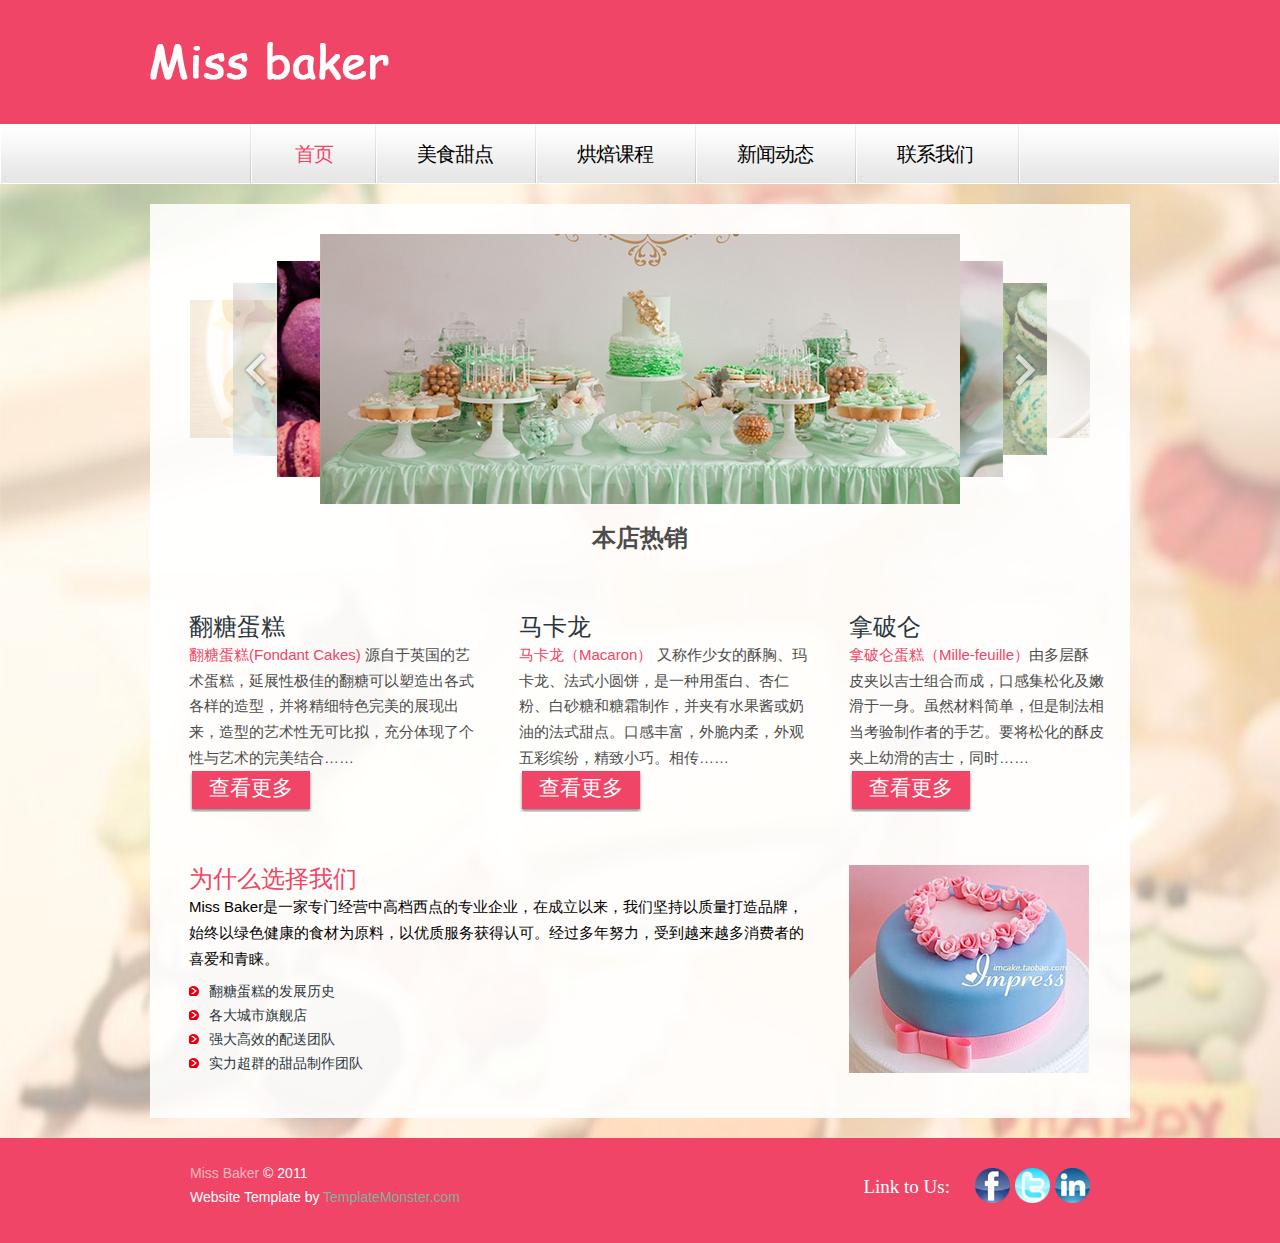
<file: index.html>
<!DOCTYPE html>
<html lang="zh">
<head>
    <title></title>
    <meta charset="utf-8">
    <link rel="stylesheet" href="styles/layout.css" type="text/css" media="screen">
    <link rel="stylesheet" href="styles/reset.css" type="text/css" media="screen">
    <link rel="stylesheet" href="styles/style.css" type="text/css" media="screen">
    <link type="text/css" rel="stylesheet" href="styles/carousel.css">
    <script type="text/javascript" src="js/jquery.js"></script>
    <script type="text/javascript" src="js/carousel.js"></script>
</head>
<body id="page1">

	<div class="extra">
		<header>
			<div class="top-row">
				<div class="main">
					<div class="wrapper" >
						<h1><a href="index.html">MissBaker</a></h1>

					</div>
				</div>
			</div>
			<div class="menu-row">
				<div class="menu-border">
					<div class="main">
						<nav>
							<ul class="menu">
								<li><a class="active" href="index.html">首页</a></li>
								<li><a href="list.html">美食甜点</a></li>
								<li><a href="course.html">烘焙课程</a></li>
								<li><a href="news.html">新闻动态</a></li>
								<li class="last"><a href="contact.html">联系我们</a></li>
							</ul>
						</nav>
					</div>
				</div>
			</div>
			<div class="ic">More Website Templates @ TemplateMonster.com - September 26, 2011!</div>
		</header>


		<!--==============================content================================-->
		<div class="inner">
			<div class="main">
				<section id="content">
					<div class="slider">
						<div class="J_Poster poster-main" data-setting='{
						                                                                                    "width":900,
						                                                                                    "height":270,
						                                                                                    "posterWidth":640,
						                                                                                    "posterHeight":270,
						                                                                                    "scale":0.8,
						                                                                                    "autoPlay":true,
						                                                                                    "delay":3000,
						                                                                                    "speed":300
																											}'>
							<div class="poster-btn poster-prev-btn"></div>
						    <ul class="poster-list">
						    	<li class="poster-item"><a href="#"><img src="images/1.jpg" width="100%" height="100%"></a></li>
						        <li class="poster-item"><a href="#"><img src="images/2.jpg" width="100%" height="100%"></a></li>
						        <li class="poster-item"><a href="#"><img src="images/3.jpg" width="100%" height="100%"></a></li>
						        <li class="poster-item"><a href="#"><img src="images/4.jpg" width="100%" height="100%"></a></li>
						        <li class="poster-item"><a href="#"><img src="images/5.jpg" width="100%" height="100%"></a></li>
						        <li class="poster-item"><a href="#"><img src="images/2.jpg" width="100%" height="100%"></a></li>
						        <li class="poster-item"><a href="#"><img src="images/3.jpg" width="100%" height="100%"></a></li>
						    </ul>
						    <div class="poster-btn poster-next-btn"></div>
						</div>
						<h4>本店热销</h4>
						<script>

						$(function(){
							Carousel.init($(".J_Poster"));<!--初始化传进来的所有集合-->
						});
						</script>
					</div>
					<div class="bg">
						<div class="padding">
							<div class="wrapper">
								<article class="col-1">
									<h3>翻糖蛋糕</h3>
									<p> <a class="link" href="http://www.weibo.com/u/2611921125/home?wvr=5/" target="_blank">翻糖蛋糕(Fondant Cakes)</a> 源自于英国的艺术蛋糕，延展性极佳的翻糖可以塑造出各式各样的造型，并将精细特色完美的展现出来，造型的艺术性无可比拟，充分体现了个性与艺术的完美结合……</p>
									<div class="relative">
										<a class="button-2" href="#">查看更多</a>
									</div>
								</article>
								<article class="col-1">
									<h3>马卡龙</h3>
									<p><a class="link" target="_blank" href="http://www.weibo.com/u/2611921125/home?wvr=5/">马卡龙（Macaron）</a> 又称作少女的酥胸、玛卡龙、法式小圆饼，是一种用蛋白、杏仁粉、白砂糖和糖霜制作，并夹有水果酱或奶油的法式甜点。口感丰富，外脆内柔，外观五彩缤纷，精致小巧。相传……</p>
									<div class="relative">
										<a class="button-2" href="#">查看更多</a>
									</div>
								</article>
								<article class="col-2">
									<h3>拿破仑</h3>
									<p><a class="link" href="http://www.weibo.com/u/2611921125/home?wvr=5">拿破仑蛋糕（Mille-feuille）</a>由多层酥皮夹以吉士组合而成，口感集松化及嫩滑于一身。虽然材料简单，但是制法相当考验制作者的手艺。要将松化的酥皮夹上幼滑的吉士，同时……</p>
									<div class="relative">
										<a class="button-2" href="#">查看更多</a>
									</div>
								</article>
							</div>
						</div>
					</div>
					<div class="padding-2">
						<div class="indent-top">
							<div class="wrapper">
								<article class="col-3">
									<h4><strong>为什么选择我们</strong></h4>
									<p class="color-2 p1">Miss Baker是一家专门经营中高档西点的专业企业，在成立以来，我们坚持以质量打造品牌，始终以绿色健康的食材为原料，以优质服务获得认可。经过多年努力，受到越来越多消费者的喜爱和青睐。</p>
									<ul class="list-1">
										<li><a href="#">翻糖蛋糕的发展历史</a></li>
										<li><a href="#">各大城市旗舰店</a></li>
										<li><a href="#">强大高效的配送团队</a></li>
										<li><a href="#">实力超群的甜品制作团队</a></li>
									</ul>
								</article>
								<div class="extra-wrap">
									<a href="#"><img src="images/banner-1.jpg" alt="" /></a>
								</div>
							</div>
						</div>
					</div>
				</section>
				<div class="block"></div>
			</div>
		</div>
	</div>
	<footer>
		<div class="padding">
			<div class="main">
				<div class="wrapper">
					<div class="fleft footer-text">
						<span>Miss Baker</span> &copy; 2011
						<strong>Website Template by <a rel="nofollow" class="link" target="_blank" href="http://www.weibo.com/u/2611921125/home?wvr=5/">TemplateMonster.com</a></strong>
						<!-- {%FOOTER_LINK} -->
					</div>
					<ul class="list-services">
						<li>Link to Us:</li>
						<li><a class="tooltips" title="facebook" href="#"></a></li>
						<li class="item-1"><a class="tooltips" title="twitter" href="#"></a></li>
						<li class="item-2"><a class="tooltips" title="linkedin" href="#"></a></li>
					</ul>
				</div>
			</div>
		</div>
	</footer>
</body>
</html>
</file>
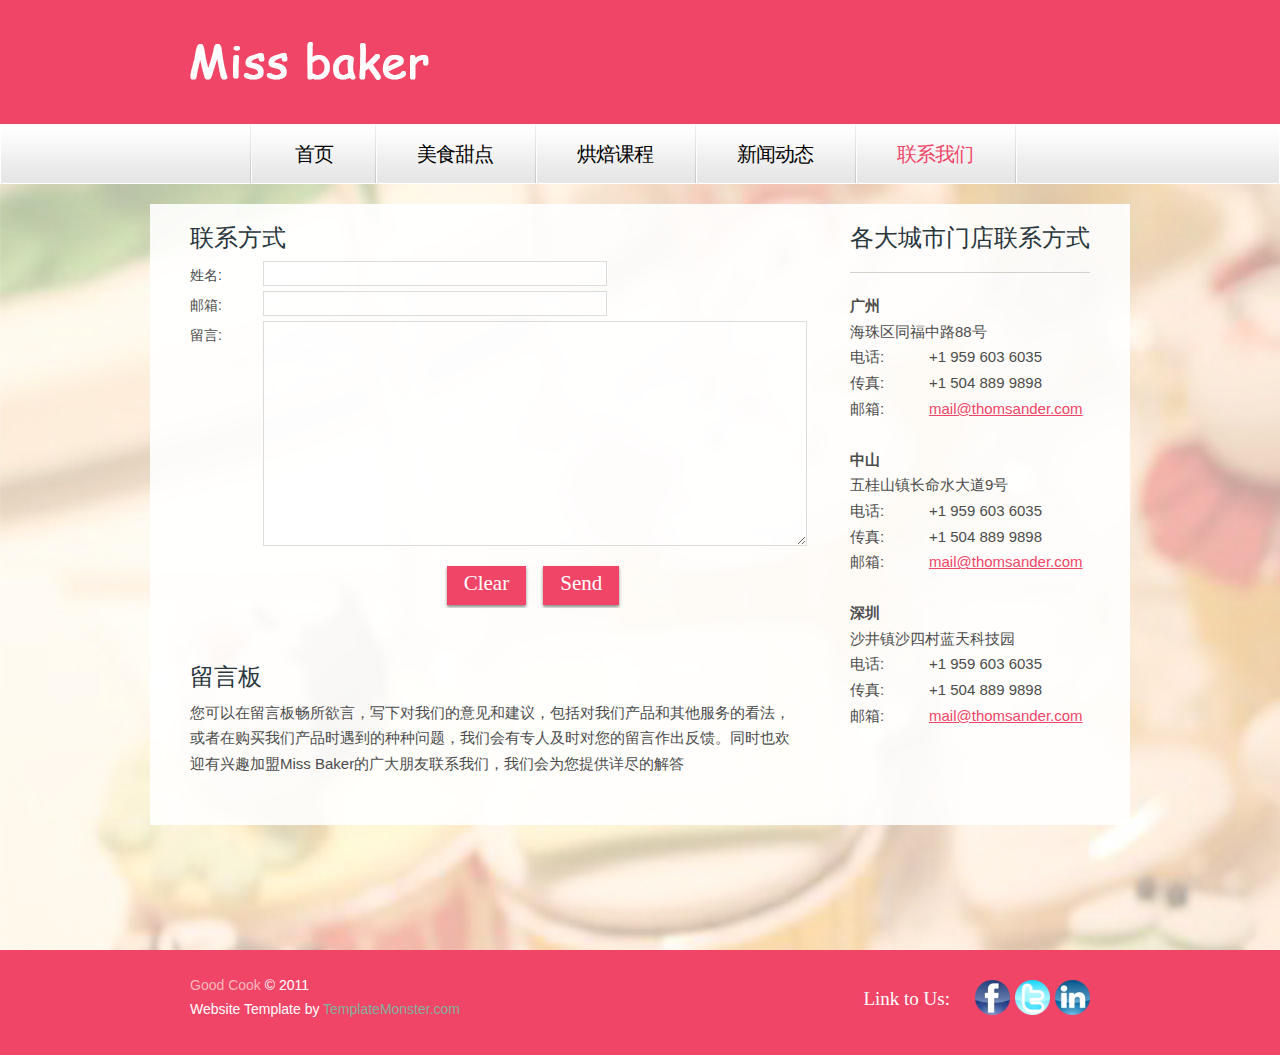
<file: contact.html>
<!DOCTYPE html>
<html lang="zh">
<head>
    <title></title>
    <meta charset="utf-8">
    <link rel="stylesheet" href="styles/layout.css" type="text/css" media="screen">
    <link rel="stylesheet" href="styles/reset.css" type="text/css" media="screen">
    <link rel="stylesheet" href="styles/style.css" type="text/css" media="screen">

</head>
<body id="page5">
	<div id="bgSlider"></div>
		<!--==============================header=================================-->
		<header>
			<div class="top-row">
				<div class="main">
					<div class="wrapper" >
						<h1><a href="index.html">联系我们</a></h1>

					</div>
				</div>
			</div>
			<div class="menu-row">
				<div class="menu-border">
					<div class="main">
						<nav>
							<ul class="menu">
								<li><a href="index.html">首页</a></li>
								<li><a href="list.html">美食甜点</a></li>
								<li><a href="course.html">烘焙课程</a></li>
								<li><a href="news.html">新闻动态</a></li>
								<li><a class="active" href="contact.html">联系我们</a></li>
							</ul>
						</nav>
					</div>
				</div>
			</div>
			<div class="ic">More Website Templates @ TemplateMonster.com - September 26, 2011!</div>
		</header>
		<!--==============================content================================-->
		<div class="inner">
			<div class="main">
				<section id="content">
					<div class="indent">
						<div class="wrapper">
							<article class="col-1">
								<div class="indent-left">
									<h3>联系方式</h3>
									<div class="p3">
										<form id="contact-form" method="post" autocomplete="off" enctype="multipart/form-data">                    
											<label><span class="text-form">姓名:</span><input name="p1" type="text" /></label>
											<label><span class="text-form">邮箱:</span><input name="p2" type="text" /></label>                              
											<div class="wrapper">
												<div class="text-form">留言:</div>
												<div class="extra-wrap">
													<textarea></textarea>
													<div class="clear"></div>
													<div class="buttons">
														<a class="button-2" href="#" onClick="document.getElementById('contact-form').reset()">Clear</a>
														<a class="button-2" href="#" onClick="document.getElementById('contact-form').submit()">Send</a>
													</div> 
												</div>
											</div>            					
										</form>
									</div>
								</div>
								<div class="bg">
									<div class="padding">
										<h3>留言板</h3>
										您可以在留言板畅所欲言，写下对我们的意见和建议，包括对我们产品和其他服务的看法，或者在购买我们产品时遇到的种种问题，我们会有专人及时对您的留言作出反馈。同时也欢迎有兴趣加盟Miss Baker的广大朋友联系我们，我们会为您提供详尽的解答
									</div>
								</div>
							</article>
							<article class="col-2">
								<h3 class="border-bot indent-bot">各大城市门店联系方式</h3>
								<div class="img-indent-bot">
									<h6>广州</h6>
									<dl>
										<dt>海珠区同福中路88号</dt>
										<dd><span>电话:</span>  +1 959 603 6035</dd>
										<dd><span>传真:</span>  +1 504 889 9898</dd>
										<dd><span>邮箱:</span><a href="#">mail@thomsander.com</a></dd>
									</dl>
								</div>
								<div class="img-indent-bot">
									<h6>中山</h6>
									<dl>
										<dt>五桂山镇长命水大道9号</dt>
										<dd><span>电话:</span>  +1 959 603 6035</dd>
										<dd><span>传真:</span>  +1 504 889 9898</dd>
										<dd><span>邮箱:</span><a href="#">mail@thomsander.com</a></dd>
									</dl>
								</div>
								<div class="img-indent-bot">
									<h6>深圳</h6>
									<dl>
										<dt>沙井镇沙四村蓝天科技园</dt>
										<dd><span>电话:</span>  +1 959 603 6035</dd>
										<dd><span>传真:</span>  +1 504 889 9898</dd>
										<dd><span>邮箱:</span><a href="#">mail@thomsander.com</a></dd>
									</dl>
								</div>
							</article>
						</div>
					</div>
				</section>
				<div class="block"></div>
			</div>
		</div>
	</div>
	<!--==============================footer=================================-->
	<footer>
		<div class="padding">
			<div class="main">
				<div class="wrapper">
					<div class="fleft footer-text">
						<span>Good Cook</span> &copy; 2011
						<strong>Website Template by <a rel="nofollow" class="link" target="_blank" href="http://www.templatemonster.com/">TemplateMonster.com</a></strong>
					</div>
					<ul class="list-services">
						<li>Link to Us:</li>
						<li><a class="tooltips" title="facebook" href="#"></a></li>
						<li class="item-1"><a class="tooltips" title="twitter" href="#"></a></li>
						<li class="item-2"><a class="tooltips" title="linkedin" href="#"></a></li>
					</ul>
				</div>
			</div>
		</div>
	</footer>
	<script type="text/javascript"> Cufon.now(); </script>
</body>
</html>
</file>
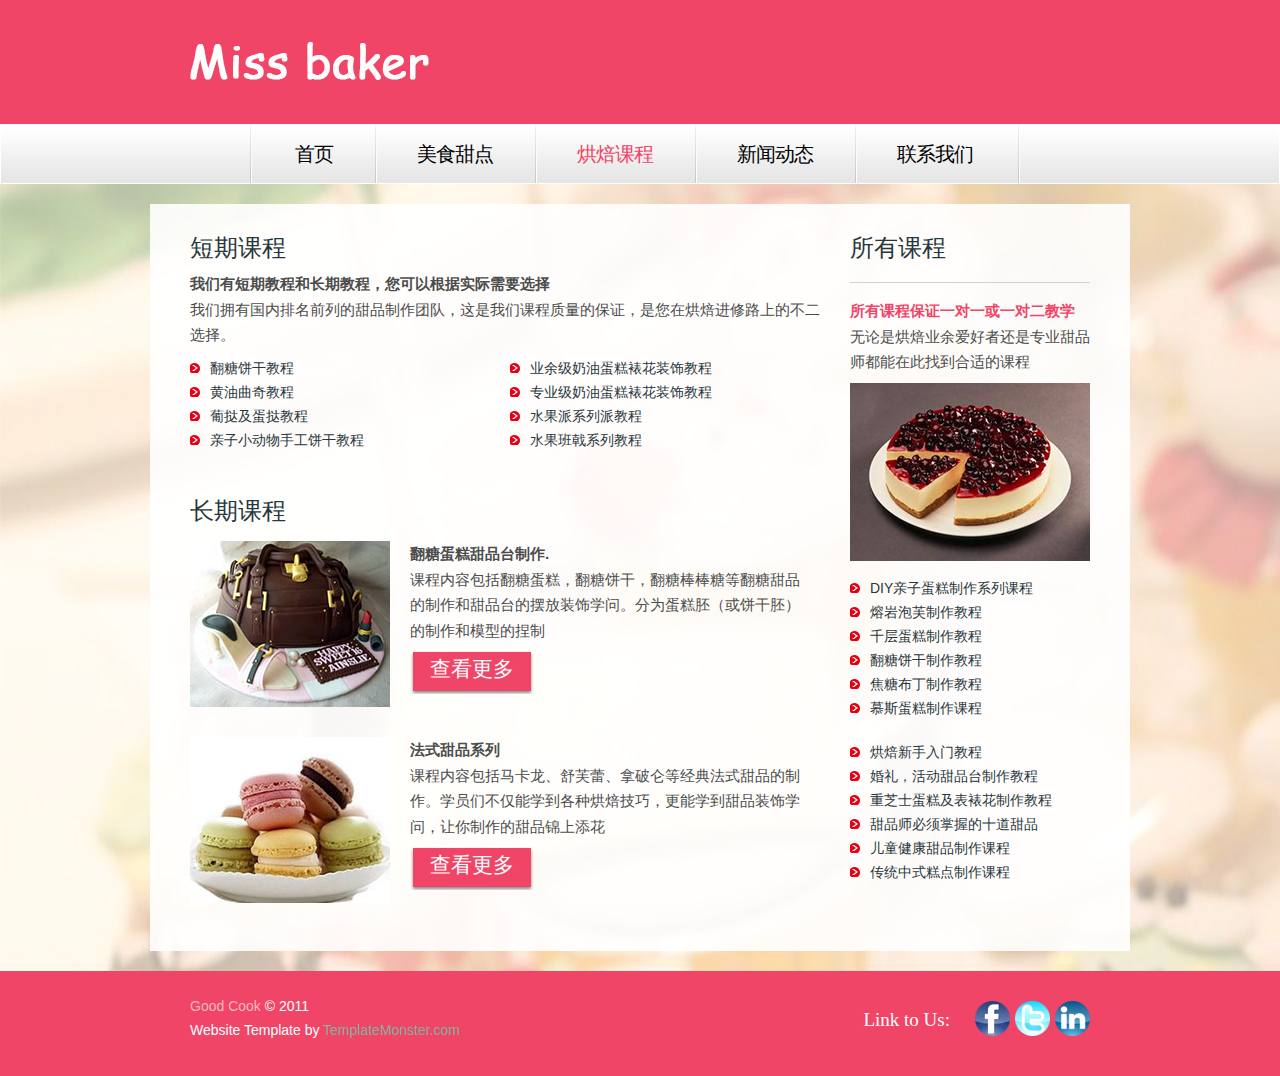
<file: course.html>
<!DOCTYPE html>
<html lang="en">
<head>
    <title></title>
    <meta charset="utf-8">
    <link rel="stylesheet" href="styles/layout.css" type="text/css" media="screen">
    <link rel="stylesheet" href="styles/reset.css" type="text/css" media="screen">
    <link rel="stylesheet" href="styles/style.css" type="text/css" media="screen">

</head>
<body id="page3">

	<div class="extra">
        <!--==============================header=================================-->
        <header>
        	<div class="top-row">
        		<div class="main">
        			<div class="wrapper" >
        				<h1><a href="index.html">MissBaker</a></h1>
        			</div>
        		</div>
        	</div>
        	<div class="menu-row">
        		<div class="menu-border">
        			<div class="main">
        				<nav>
        					<ul class="menu">
        						<li><a href="index.html">首页</a></li>
        						<li><a href="list.html">美食甜点</a></li>
        						<li><a class="active" href="course.html">烘焙课程</a></li>
        						<li><a href="news.html">新闻动态</a></li>
        						<li class="last"><a href="contact.html">联系我们</a></li>
        					</ul>
        				</nav>
        			</div>
        		</div>
        	</div>
        	<div class="ic">More Website Templates @ TemplateMonster.com - September 26, 2011!</div>
        </header>
        <!--==============================content================================-->
        <div class="inner">
            <div class="main">
                <section id="content">
                    <div class="indent">
                    	<div class="wrapper">
                        	<article class="col-1">
                                <div class="indent-left">
                                    <h3>短期课程</h3>
                                    <h6>我们有短期教程和长期教程，您可以根据实际需要选择</h6>
                                    <p class="p1">我们拥有国内排名前列的甜品制作团队，这是我们课程质量的保证，是您在烘焙进修路上的不二选择。</p>
                                    <div class="wrapper indent-bot">
                                    	<div class="column-1">
                                        	<ul class="list-1">
                                            	<li><a href="#">翻糖饼干教程</a></li>
                                                <li><a href="#">黄油曲奇教程</a></li>
                                                <li><a href="#">葡挞及蛋挞教程</a></li>
                                                <li><a href="#">亲子小动物手工饼干教程</a></li> 
                                            </ul>
                                        </div>
                                        <div class="column-2">
                                        	<ul class="list-1">
                                            	<li><a href="#">业余级奶油蛋糕裱花装饰教程</a></li>
                                                <li><a href="#">专业级奶油蛋糕裱花装饰教程</a></li>
                                                <li><a href="#">水果派系列派教程</a></li>
                                                <li><a href="#">水果班戟系列教程</a></li> 
                                            </ul>
                                        </div>
                                    </div>
                                </div>
                                <div class="bg">
                                    <div class="padding">
                                        <h3 class="p2">长期课程</h3>
                                        <div class="wrapper p3">
                                        	<figure class="img-indent"><img src="images/page3-img1.jpg" alt="" /></figure>
                                            <div class="extra-wrap">
                                            	<h6>翻糖蛋糕甜品台制作.</h6>
                                                <p class="p1">课程内容包括翻糖蛋糕，翻糖饼干，翻糖棒棒糖等翻糖甜品的制作和甜品台的摆放装饰学问。分为蛋糕胚（或饼干胚）的制作和模型的捏制</p>
                                                <a class="button-2" href="#">查看更多</a>
                                            </div>
                                        </div>
                                        <div class="wrapper">
                                        	<figure class="img-indent"><img src="images/page3-img2.jpg" alt="" /></figure>
                                            <div class="extra-wrap">
                                            	<h6>法式甜品系列</h6>
                                                <p class="p1">课程内容包括马卡龙、舒芙蕾、拿破仑等经典法式甜品的制作。学员们不仅能学到各种烘焙技巧，更能学到甜品装饰学问，让你制作的甜品锦上添花</p>
                                                <a class="button-2" href="#">查看更多</a>
                                            </div>
                                        </div>
                                    </div>
                                </div>
                            </article>
                            <article class="col-2">
                            	<h3 class="border-bot p2">所有课程</h3>
                                <h6 class="color-3">所有课程保证一对一或一对二教学 </h6>
                                <p class="p1">无论是烘焙业余爱好者还是专业甜品师都能在此找到合适的课程</p>
                                <figure class="p2"><img src="images/page4-img4.jpg" alt="" /></figure>
                                <ul class="list-1 indent-bot">
                                	<li><a href="#">DIY亲子蛋糕制作系列课程</a></li>
                                    <li><a href="#">熔岩泡芙制作教程</a></li>
                                    <li><a href="#">千层蛋糕制作教程</a></li>
                                    <li><a href="#">翻糖饼干制作教程</a></li>
                                    <li><a href="#">焦糖布丁制作教程</a></li>
                                    <li><a href="#">慕斯蛋糕制作课程</a></li>
                                </ul>
                                <ul class="list-1">
                                	<li><a href="#">烘焙新手入门教程</a></li>
                                    <li><a href="#">婚礼，活动甜品台制作教程</a></li>
                                    <li><a href="#">重芝士蛋糕及表裱花制作教程</a></li>
                                    <li><a href="#">甜品师必须掌握的十道甜品</a></li>
                                    <li><a href="#">儿童健康甜品制作课程</a></li>
                                    <li><a href="#">传统中式糕点制作课程</a></li>
                                </ul>
                            </article>
                        </div>
                    </div>
                </section>
                <div class="block"></div>
            </div>
        </div>
    </div>
	<!--==============================footer=================================-->
    <footer>
    	<div class="padding">
        	<div class="main">
                <div class="wrapper">
                	<div class="fleft footer-text">
                    	<span>Good Cook</span> &copy; 2011
                        <strong>Website Template by <a rel="nofollow" class="link" target="_blank" href="http://www.templatemonster.com/">TemplateMonster.com</a></strong>
                    </div>
                    <ul class="list-services">
                    	<li>Link to Us:</li>
                    	<li><a class="tooltips" title="facebook" href="#"></a></li>
                        <li class="item-1"><a class="tooltips" title="twitter" href="#"></a></li>
                        <li class="item-2"><a class="tooltips" title="linkedin" href="#"></a></li>
                    </ul>
                </div>
            </div>
        </div>
    </footer>
    <script type="text/javascript"> Cufon.now(); </script>
</body>
</html>
</file>
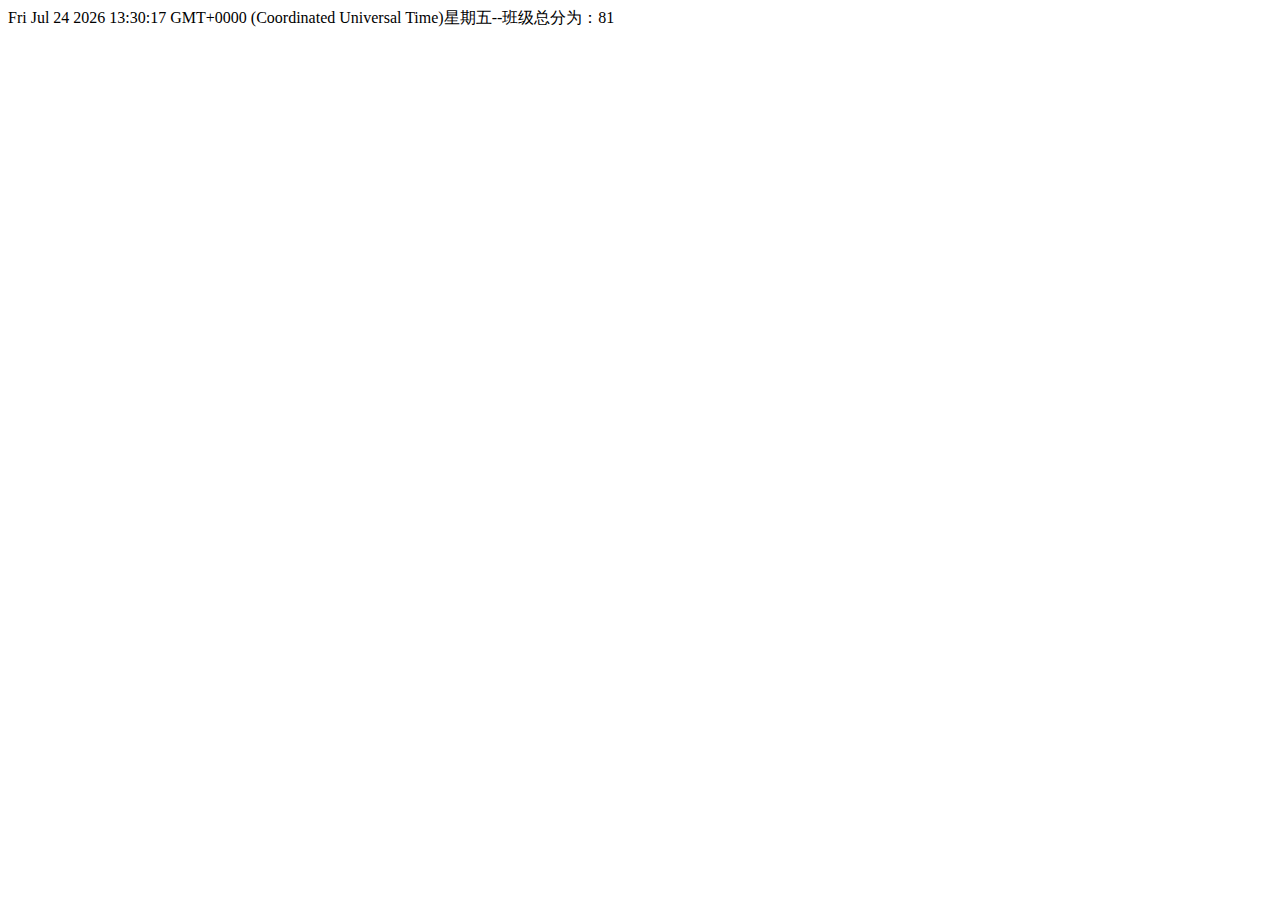
<file: grade.html>
<!DOCTYPE  HTML>
<html >
<head>
<meta http-equiv="Content-Type" content="text/html; charset=utf-8" />
<title>系好安全带,准备启航</title>

<script type="text/javascript">

  //通过javascript的日期对象来得到当前的日期，并输出。
  var mydate=new Date();
  document.write(mydate);
  var weekday=["星期日","星期一","星期二","星期三","星期四","星期五","星期六"];
  var mynum=mydate.getDay();
  document.write(weekday[mynum]);

  
  
  //成绩是一长窜的字符串不好处理，找规律后分割放到数组里更好操作哦
  	var scoreStr = "小明:87;小花:81;小红:97;小天:76;小张:74;小小:94;小西:90;小伍:76;小迪:64;小曼:76";
  	var mystr=scoreStr.split(';');
  	var sum=0;
  	var av=0;
  	for(var i=0;i<mystr.length;i++){
  		sum=sum+parseInt(mystr[i].substring(3));
  	}
  	av = sum/mystr.length;
    av = Math.floor(av);  // 取整
	
    


  //从数组中将成绩撮出来，然后求和取整，并输出。
  
   document.write("--班级总分为："+av);



</script>
</head>
<body>
</body>
</html>
</file>
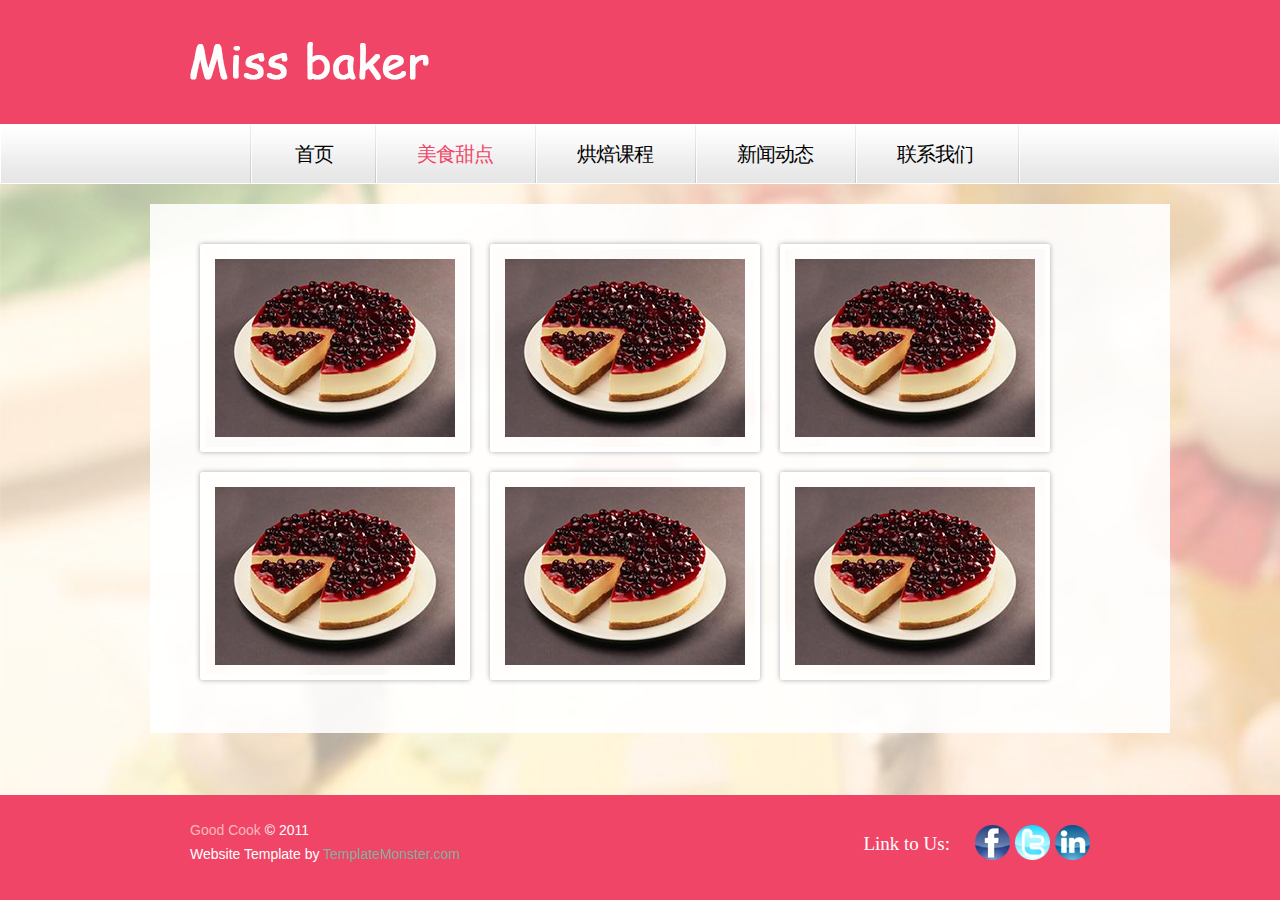
<file: list.html>
<!DOCTYPE html>
<html lang="en">
<head>
    <title></title>
    <meta charset="utf-8">
    <link rel="stylesheet" href="styles/layout.css" type="text/css" media="screen">
    <link rel="stylesheet" href="styles/reset.css" type="text/css" media="screen">
    <link rel="stylesheet" href="styles/style.css" type="text/css" media="screen">
    <link rel="stylesheet" type="text/css" href="styles/lrtk.css" media="all">

   
</head>
    <body id="page2">

        <div class="extra">
        <!--==============================header=================================-->
        <header>
            <div class="top-row">
                <div class="main">
                    <div class="wrapper" >
                        <h1><a href="index.html">MissBaker</a></h1>
                    </div>
                </div>
            </div>
            <div class="menu-row">
                <div class="menu-border">
                    <div class="main">
                        <nav>
                            <ul class="menu">
                                <li><a href="index.html">首页</a></li>
                                <li><a class="active" href="list.html">美食甜点</a></li>
                                <li><a href="course.html">烘焙课程</a></li>
                                <li><a href="news.html">新闻动态</a></li>
                                <li class="last"><a href="contact.html">联系我们</a></li>
                            </ul>
                        </nav>
                    </div>
                </div>
            </div>
            <div class="ic">More Website Templates @ TemplateMonster.com - September 26, 2011!</div>
        </header>
        <!--==============================content================================-->
        <div class="inner">
            <div class="main">
                <section id="content">
                    <div class="wrapper">
                        <div class="view col-1">
                            <img src="images/page4-img4.jpg" />
                            <div class="mask">
                                <a href="#">新品上市</a>
                            </div>
                        </div>

                        <div class="view col-1">
                            <img src="images/page4-img4.jpg" />
                            <div class="mask">
                                <a href="#">新品上市</a>
                            </div>
                        </div>

                         <div class="view col-1">
                             <img src="images/page4-img4.jpg" />
                             <div class="mask">
                                <a href="#">新品上市</a>
                             </div>
                         </div>
                          <div class="view col-1">
                            <img src="images/page4-img4.jpg" />
                            <div class="mask">
                                <a href="#">新品上市</a>
                            </div>
                        </div>
                         <div class="view col-1">
                            <img src="images/page4-img4.jpg" />
                            <div class="mask">
                                <a href="#">新品上市</a>
                            </div>
                        </div>
                        <div class="view col-1">
                            <img src="images/page4-img4.jpg" />
                            <div class="mask">
                                <a href="#">新品上市</a>
                            </div>
                    </div>
                </section>
                <div class="block"></div>
            </div>
        </div>
    </div>
    <!--==============================footer=================================-->
    <footer>
    	<div class="padding">
           <div class="main">
                <div class="wrapper">
                    <div class="fleft footer-text">
                       <span>Good Cook</span> &copy; 2011
                       <strong>Website Template by <a rel="nofollow" class="link" target="_blank" href="http://www.templatemonster.com/">TemplateMonster.com</a></strong>
                    </div>
                    <ul class="list-services">
                       <li>Link to Us:</li>
                       <li><a class="tooltips" title="facebook" href="#"></a></li>
                       <li class="item-1"><a class="tooltips" title="twitter" href="#"></a></li>
                       <li class="item-2"><a class="tooltips" title="linkedin" href="#"></a></li>
                    </ul>
                </div>
            </div>
        </div>
    </footer>
</body>
</html>
</file>
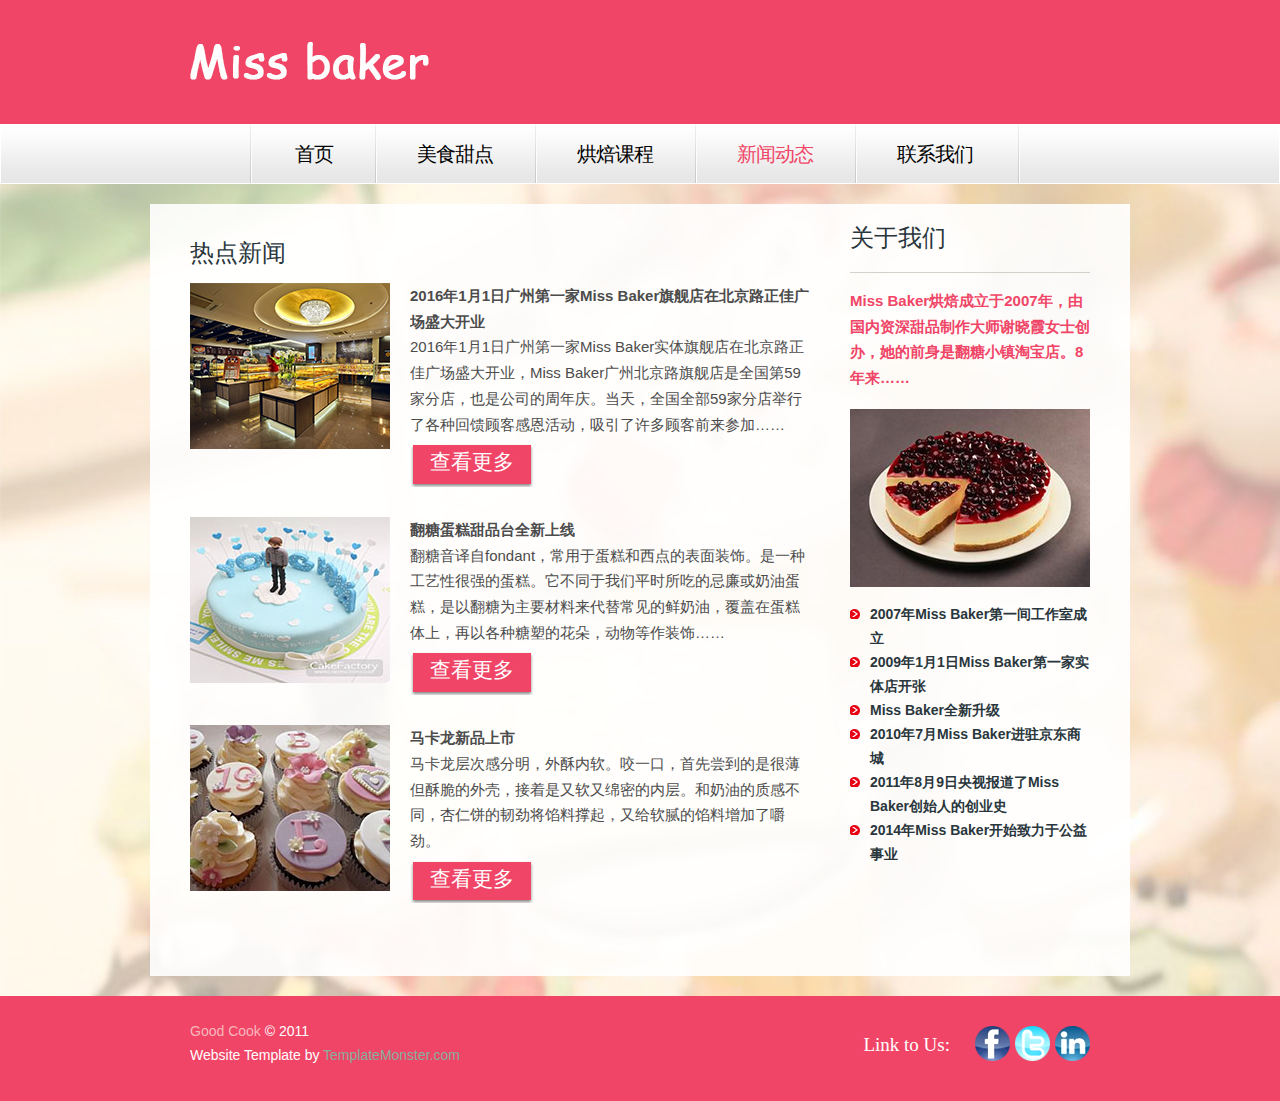
<file: news.html>
<!DOCTYPE html>
<html lang="en">
<head>
    <title></title>
    <meta charset="utf-8">
    <link rel="stylesheet" href="styles/layout.css" type="text/css" media="screen">
    <link rel="stylesheet" href="styles/reset.css" type="text/css" media="screen">
    <link rel="stylesheet" href="styles/style.css" type="text/css" media="screen">
    
</head>
<body id="page4">

	<div class="extra">
        <!--==============================header=================================-->
        <header>
                    <div class="top-row">
                        <div class="main">
                            <div class="wrapper" >
                                <h1><a href="index.html">MissBaker</a></h1>
                            </div>
                        </div>
                    </div>
                    <div class="menu-row">
                        <div class="menu-border">
                            <div class="main">
                                <nav>
                                    <ul class="menu">
                                        <li><a href="index.html">首页</a></li>
                                        <li><a href="list.html">美食甜点</a></li>
                                        <li><a href="course.html">烘焙课程</a></li>
                                        <li><a class="active" href="news.html">新闻动态</a></li>
                                        <li class="last"><a href="contact.html">联系我们</a></li>
                                    </ul>
                                </nav>
                            </div>
                        </div>
                    </div>
                    <div class="ic">More Website Templates @ TemplateMonster.com - September 26, 2011!</div>
                </header>
        <!--==============================content================================-->
        <div class="inner">
            <div class="main">
                <section id="content">
                    <div class="indent">
                    	<div class="wrapper">
                        	<article class="col-1">
                                <div class="bg">
                                    <div class="padding">
                                    	<h3 class="p2">热点新闻</h3>
                                        <div class="wrapper p3">
                                        	<figure class="img-indent"><img src="images/page4-img1.jpg" alt="" /></figure>
                                            <div class="extra-wrap">
                                                <h6>2016年1月1日广州第一家Miss Baker旗舰店在北京路正佳广场盛大开业</h6>
                                                <p class="p1">2016年1月1日广州第一家Miss Baker实体旗舰店在北京路正佳广场盛大开业，Miss Baker广州北京路旗舰店是全国第59家分店，也是公司的周年庆。当天，全国全部59家分店举行了各种回馈顾客感恩活动，吸引了许多顾客前来参加……</p>
                                                <a class="button-2" href="#">查看更多</a>
                                            </div>
                                        </div>
                                        <div class="wrapper p3">
                                        	<figure class="img-indent"><img src="images/page4-img3.jpg" alt="" /></figure>
                                            <div class="extra-wrap">
                                            	<h6>翻糖蛋糕甜品台全新上线 </h6>
                                                <p class="p1">翻糖音译自fondant，常用于蛋糕和西点的表面装饰。是一种工艺性很强的蛋糕。它不同于我们平时所吃的忌廉或奶油蛋糕，是以翻糖为主要材料来代替常见的鲜奶油，覆盖在蛋糕体上，再以各种糖塑的花朵，动物等作装饰……</p>
                                                <a class="button-2" href="#">查看更多</a>
                                            </div>
                                        </div>
                                        <div class="wrapper img-indent-bot">
                                        	<figure class="img-indent"><img src="images/page4-img2.jpg" alt="" /></figure>
                                            <div class="extra-wrap">
                                            	<h6>马卡龙新品上市</h6>
                                                <p class="p1">马卡龙层次感分明，外酥内软。咬一口，首先尝到的是很薄但酥脆的外壳，接着是又软又绵密的内层。和奶油的质感不同，杏仁饼的韧劲将馅料撑起，又给软腻的馅料增加了嚼劲。</p>
                                                <a class="button-2" href="#">查看更多</a>
                                            </div>
                                        </div>
                                    </div>
                                </div>
                            </article>
                            <article class="col-2">
                            	<h3 class="border-bot p2">关于我们</h3>
                                <h6 class="color-3">Miss Baker烘焙成立于2007年，由国内资深甜品制作大师谢晓霞女士创办，她的前身是翻糖小镇淘宝店。8年来……</p>
                                <figure class="p2"><img src="images/page4-img4.jpg" alt="" /></figure>
                                <ul class="list-1 img-indent-bot">
                                	<li><a href="#">2007年Miss Baker第一间工作室成立</a></li>
                                    <li><a href="#">2009年1月1日Miss Baker第一家实体店开张</a></li>
                                    <li><a href="#">Miss Baker全新升级</a></li>
                                    <li><a href="#">2010年7月Miss Baker进驻京东商城</a></li>
                                    <li><a href="#">2011年8月9日央视报道了Miss Baker创始人的创业史</a></li>
                                    <li><a href="#">2014年Miss Baker开始致力于公益事业</a></li>
                                </ul>
                            </article>
                        </div>
                    </div>
                </section>
                <div class="block"></div>
            </div>
        </div>
    </div>
	<!--==============================footer=================================-->
    <footer>
    	<div class="padding">
        	<div class="main">
                <div class="wrapper">
                	<div class="fleft footer-text">
                    	<span>Good Cook</span> &copy; 2011
                        <strong>Website Template by <a rel="nofollow" class="link" target="_blank" href="http://www.templatemonster.com/">TemplateMonster.com</a></strong>
                    </div>
                    <ul class="list-services">
                    	<li>Link to Us:</li>
                    	<li><a class="tooltips" title="facebook" href="#"></a></li>
                        <li class="item-1"><a class="tooltips" title="twitter" href="#"></a></li>
                        <li class="item-2"><a class="tooltips" title="linkedin" href="#"></a></li>
                    </ul>
                </div>
            </div>
        </div>
    </footer>
    <script type="text/javascript"> Cufon.now(); </script>
</body>
</html>
</file>
<file: styles/layout.css>
/*------index-----*/
#page1 {position: relative;}
#page1 .col-1 {width: 295px;margin-right: 35px;}
#page1 .col-2 {width: 255px;}
#page1 .col-3 {width: 620px;margin-right: 40px;}

/*======= index-2.html =======*/
#page2 #content {padding-left: 40px;}
#page2 .col-1{width:240px; margin: 20px; padding: 10px;}

/*======= index-3.html =======*/
#page3 #content {padding:30px 0 20px;}
#page3 .col-1{width:660px; margin-right:20px;}
#page3 .col-2{width:240px;}
#page3 .column-1 {width:300px; margin-right:20px;}
#page3 .column-2 {width:300px;}
#page3 .bg .padding {padding:0 20px;}

/*======= index-4.html =======*/
#page4 #content {padding:20px 0 20px;}
#page4 .col-1{width:660px; margin-right:20px;}
#page4 .col-2{width:240px;}
#page4 .column-1 {width:300px; margin-right:20px;}
#page4 .column-2 {width:300px;}
#page4 .bg {padding:15px 0 28px;}
#page4 .bg .padding {padding:0 20px;}

/*======= index-5.html =======*/
#page5 #content {padding:20px 0 20px;}
#page5 .col-1{width:640px; margin-right:40px;}
#page5 .col-2{width:240px;}
#page5 .column-1 {width:300px; margin-right:20px;}
#page5 .column-2 {width:300px;}
#page5 .bg .padding {padding:0 20px;}
</file>
<file: styles/style.css>
/* Global properties ======================================================== */

html {width:100%;}
body {font: 15px/1.5em '微软雅黑',tahoma,arial,'Hiragino Sans GB',宋体,sans-serif; color:#4c4c4c;min-width:980px;background:url(../images/bg-img3.jpg) left top no-repeat;}
.ic, .ic a {border:0;float:right;background:#fff;color:#f00;width:50%;line-height:10px;font-size:10px;margin:-220% 0 0 0;overflow:hidden;padding:0}
.bg {width:100%; padding:25px 0 28px; }
	.bg .padding {padding:0 20px 0 39px;}

.main {
	width:980px; 	
	padding:0;
	margin:0 auto;
	font-size:1em;
	line-height:1.714em;
	position:relative;
}

a {color:#f04567; outline:none;}
a:hover {text-decoration:none;}

.col-1, .col-2, .col-3,
.column-1, .column-2 {float:left;}

.wrapper {width:100%; overflow:hidden; position:relative;}
.extra-wrap {overflow:hidden;}
.clear {
	clear: both;
	display: block;
	overflow: hidden;
	visibility: hidden;
	width: 0;
	height: 0;
}
 
p {margin-bottom:18px;}
.p1 {margin-bottom:8px;}
.p2 {margin-bottom:15px;}
.p3 {margin-bottom:30px;}
.p4 {margin-bottom:40px;}
.p5 {margin-bottom:50px;}

.fleft {float:left;}
.fright {float:right;}

.alignright {text-align:right;}
.aligncenter {text-align:center;}

.color-1 {color:#fff;}
.color-2 {color:#000;}
.color-3 {color:#f04567;}

/*********************************boxes**********************************/
.inner {padding:20px 0; background:url(../images/bg-tail.png) left top repeat;}
.indent-top {padding-top:25px;}
.indent {padding:0 40px 0 20px;}
.indent-left {padding-left:20px;}
.indent-right {padding-right:20px;}

.indent-bot {margin-bottom:20px;}
.indent-bot2 {margin-bottom:30px;}
.indent-bot3 {margin-bottom:45px;}

.prev-indent-bot {margin-bottom:10px;}
.img-indent-bot {margin-bottom:25px;}
.margin-bot {margin-bottom:35px;}
.margin-top {margin-top:-5px}

.img-indent {float:left; margin:0 20px 0px 0;}	
.img-indent2 {float:left; margin:0 13px 0px 0;}	
.img-indent-r {float:right; margin:0 0px 0px 40px;}	

.buttons a:hover {cursor:pointer;}

.menu li a,
.list-2 li a,
.pagination li a,
.link,
.button-1, .button-2,
h1 a {text-decoration:none;}	

/*********************************header*************************************/
header {
	width: 100%;
	position: relative;
	z-index: 2;
}
.top-row {
	width: 100%;
	padding: 30px 0 25px 0;
	background: url(../images/header-tail.png) center top repeat;
}
.menu-row{
	width: 100%;
	padding: 0;
	border-bottom: 1px solid #fff;
	background: url(../images/menu-row-tail.gif) center top repeat-x #e6e6e6;
}
.menu-border {
	border-left: 1px solid #fff;
	border-right: 1px solid #fff;
}
h1 {
	padding: 0 0 0 40px;
	float: left;
}
	h1 a {
		display: block;
		width: 240px;
		height: 69px;
		text-indent: -9999px;
		background: url(../images/logo.png) 0 0 no-repeat;
	}
/***** menu *****/
.menu {
	width:100%;
	min-height:58px;
	margin-left: 100px;
	overflow:hidden;
	background:url(../images/menu-spacer.gif) left top no-repeat;
}
.menu li {
	float:left; 
	position:relative;
	background:url(../images/menu-spacer.gif) right top no-repeat;
}
.menu li a {
	display:block; 
	font-size:20px; 
	line-height:2.5em; 
	letter-spacing:-1px;
	padding:5px 44px 4px 40px; 
	color:#000; 
}
.menu > li:first-child > a {padding:5px 44px 4px 45px;}
.menu li.last a {padding:5px 47px 4px 40px;}
.menu li a.active,
.menu li a:hover {color:#f04567;}
/*****BG-slider*****/
.bg_spinner { 
	width:100%; 
	height:100%; 
	position:fixed; 
	z-index:9; 
	/*background:url(../images/loader.gif) 50% 50% no-repeat;*/
}

.bg-text {
	display:block;
	font-family: 'Adamina', serif;
	font-size:19px;
	line-height:2em;
	font-weight:400;
	color:#fff;
	float:right;
	margin-right:4px;
	padding-top:12px;
}

/***** slider *****/
.slider {
	position:relative;
	width:900px;
	height:324px;
	margin:0 auto 30px;
}
	.slider h4{text-align: center;padding-top: 20px;}
.items {display:none;}

.banner {
	width:250px;
	height:324px;
	overflow:hidden;
	position:absolute;
	top:0;
	left:660px;
	z-index:99;
}
	.title {
		display:block;
		font-size:44px;
		line-height:2em;
	}
	.title strong {display:inline-block; line-height:2em; color:#d66901;}
	.title em {display:inline-block; line-height:2em; font-style:normal; color:#242424;}
	.banner p {
		font-family: 'Adamina', serif;
		font-size:19px;
		line-height:29px;
		color:#4d4d4d;
	}
.banner-2 {
	width:227px;
	height:227px;
	background:url(../images/banner-2.png) 0 0 no-repeat;
	position:absolute;
	left:393px;
	top:-7px;
	z-index:99;
}
		
/*********************************content*************************************/
#content {
	width:100%; 
	padding:30px 0 43px;
	background:url(../images/content-tail.png) left top repeat;
	position:relative;
	z-index:1;
}
	.padding-2 {padding:0 20px 0 39px;}

h3 {
	font-size:24px; 
	line-height:1.208em; 
	font-weight:400;
	margin-bottom:8px;
	color:#29363C;
}
h4 {
	font-size:24px;
	line-height:1.205em;
	margin-bottom:3px;
}
	h4 strong {display:inline-block; line-height:1.2em; color:#f04567;}
	h4 em {display:inline-block; line-height:1.2em; font-style:normal; color:#000;}

h6 {color:#4c4c4c; font-size: 15px;}

.border-bot {
	width:100%; 
	padding-bottom:20px; 
	background:url(../images/pic-1.gif) 0 bottom repeat-x;
}

.button-1 {
	display:inline-block; 
	padding:0px 18px 2px;
	font-family: 'Adamina', serif;
	font-size:21px;
	line-height:1.7em;
	color:#ca4b00; 
	border:1px solid #fff;
	background:url(../images/button1-tail.gif) 0 0 repeat-x #e6e6e6;
	box-shadow: 0px 2px 3px #888;
	-moz-box-shadow: 0px 2px 3px #888;
	-webkit-box-shadow: 0px 2px 3px #888;
	margin:0 0 3px 3px;
	cursor:pointer;
	float:left;
}
.button-1:hover {background:#e6e6e6;}

.button-2 {
	display:inline-block; 
	padding:0px 17px 3px;
	font-family: 'Adamina', serif;
	font-size:21px;
	line-height:1.7em;
	color:#fff; 
	background:#F04567;
	box-shadow: 0px 2px 3px #888;
	-moz-box-shadow: 0px 2px 3px #888;
	-webkit-box-shadow: 0px 2px 3px #888;
	margin:0 0 3px 3px;
}
.button-2:hover {background:#85B09D;}

.list-1 li {
	font-size:14px;
	line-height:24px; 
	padding-left:20px; 
	background:url(../images/marker-1.png) 0 7px no-repeat;
}
	.list-1 li a {
		display:inline-block;
		color:#29363C;
		text-decoration:none;
	}
	.list-1 li a:hover {text-decoration:underline;}

.link:hover {text-decoration:underline;} 

dl span {float:left; width:79px;}

/***** contact form *****/
#contact-form {display:block;}
	#contact-form label {
		display:block; 
		height:30px; 
		overflow:hidden;
	}
	#contact-form input {
		float:left; 
		width:322px; 
		font-size:12px; 
		line-height:1.25em;
		color:#4c4c4c;
		padding:4px 10px; 
		margin:0; 
		font-family:Arial, Helvetica, sans-serif; 
		border:1px solid #dcddd9; 
		background:url(../images/bg-tail.png) 0 0 repeat;
	}
	#contact-form textarea {
		float:left;
		height:215px; 
		width:522px; 
		font-size:12px; 
		line-height:1.25em;
		color:#4c4c4c;
		padding:4px 10px; 
		margin:0; 
		font-family:Arial, Helvetica, sans-serif; 
		border:1px solid #dcddd9; 
		background:url(../images/bg-tail.png) 0 0 repeat;
		overflow:auto;
	}
.text-form {
	float:left; 
	display:block; 
	font-size:14px;
	line-height:2em;
	width:73px; 
	color:#4c4c4c;
	font-family:Arial, Helvetica, sans-serif;
}

.buttons {padding:20px 0 0 0; text-align:center;}
.buttons a {margin-right:10px;}	


/****************************footer************************/
footer {
	width:100%; 
	height:105px;
	background:url(../images/header-tail.png) center top repeat;
	position:relative;
	overflow:hidden;
	z-index:99;
}
	footer .padding {padding:27px 0;}
	footer a {color: #85B09D;}
	
.footer-text {
	font-size:14px;
	line-height:1.214em;
	color:#fff;
	padding-left:40px;
}
	.footer-text span {color:#f8b7bc;}
	.footer-text strong {
		display:block;
		font-weight:normal;
		padding-top:7px;
	}

.list-services {
	padding:3px 35px 0 0;
	float:right;
}
	.list-services li {
		float:left; 
		padding:0 5px 0 0;
		font-family: 'Adamina', serif;
		font-size:19px;
		line-height:2em;
		color:#fff;
	}
	.list-services li:first-child {padding-right:25px;}
		.list-services li a {
			display:block;
			width:35px;
			height:35px;
			text-indent:-9999px;
			background:url(../images/social-icons.png) 0 0 no-repeat;
		}
		.list-services li.item-1 a {background-position:-40px 0;}
		.list-services li.item-2 a {background-position:-80px 0;}
		
#easyTooltip{
	font-family:Arial, Helvetica, sans-serif;
	font-size:12px;
	padding:4px 8px;
	color:#fff;
	border:1px solid #fff;
	background:#000;
	position:relative;
	z-index:99;
}
	
/*********extra***********/
.block {height:105px;}
.extra {
	min-height:100%; 
	height:auto !important; 
	height:100%; 
	margin: 0 auto -105px; 
	position:relative;
	overflow:hidden;
} 
html, body {height:100%;}
</file>
<file: styles/carousel.css>
/*重置*/
body,div,dl,dt,dd,ul,ol,li,h1,h2,h3,h4,h5,h6,pre,form,fieldset,input,textarea,p,blockquote,th,td{margin:0;padding:0;}
table{border-collapse:collapse;border-spacing:0;}
fieldset,img{border:0;}
address,caption,cite,code,dfn,em,strong,th,var{font-style:normal;font-weight:normal;}
ol,ul{list-style:none;}
caption,th{text-align:left;}
q:before,q:after{content: ;}
abbr,acronym{border:0;}
.clearfix:after {visibility:hidden;display:block;font-size:0;content:" ";clear:both;height:0;}
.clearfix {zoom:1;}	
/*旋转木马必要样式*/
.poster-main{ position:relative;width:800px;height:270px;}
.poster-main a,.poster-main img{display:block;}
.poster-main .poster-list{width:800px;height:270px;}
.poster-main .poster-list .poster-item{ position:absolute;left:0;top:0;}
.poster-main .poster-btn{ position:absolute;top:0;width:100px;height:270px; z-index:10; cursor:pointer;  opacity:0.8}
.poster-main .poster-prev-btn{left:0; background: url(../images/btn_l.png) no-repeat center center;}
.poster-main .poster-next-btn{right:0; background: url(../images/btn_r.png) no-repeat center center;}
</file>
<file: styles/lrtk.css>
/*鼠标悬停*/
#page2 .col-1 {
	border-radius: 3px; 
	text-align: center;
}
#page2 .view { width: 240px;  margin: 10px; border: 5px solid rgb(255, 255, 255); overflow: hidden; position: relative; text-align: center; box-shadow: 0px 0px 5px rgb(170, 170, 170); cursor: default; }
#page2 .view .mask, .view .content { width: 260px; position: absolute; overflow: hidden; top: 0px; left: 0px; }
#page2 .view img { display: block; position: relative; }
#page2 .view a.info { display: inline-block; text-decoration: none; padding: 0px; text-indent: -9999px; }
#page2 .col-1 .mask { opacity: 0; overflow: visible; border: 100px solid rgba(0, 0, 0, 0.7); box-sizing: border-box; transition: all 0.4s ease-in-out 0s; }
#page2 .col-1 a.info { position: relative; top: -10px; opacity: 0; transition: opacity 0.5s ease-in-out 0s; }
#page2 .col-1:hover .mask { opacity: 1; border: 100px solid rgba(0, 0, 0, 0.7); }
#page2 .col-1:hover a.info { opacity: 1; transition-delay: 0.3s; }
</file>
